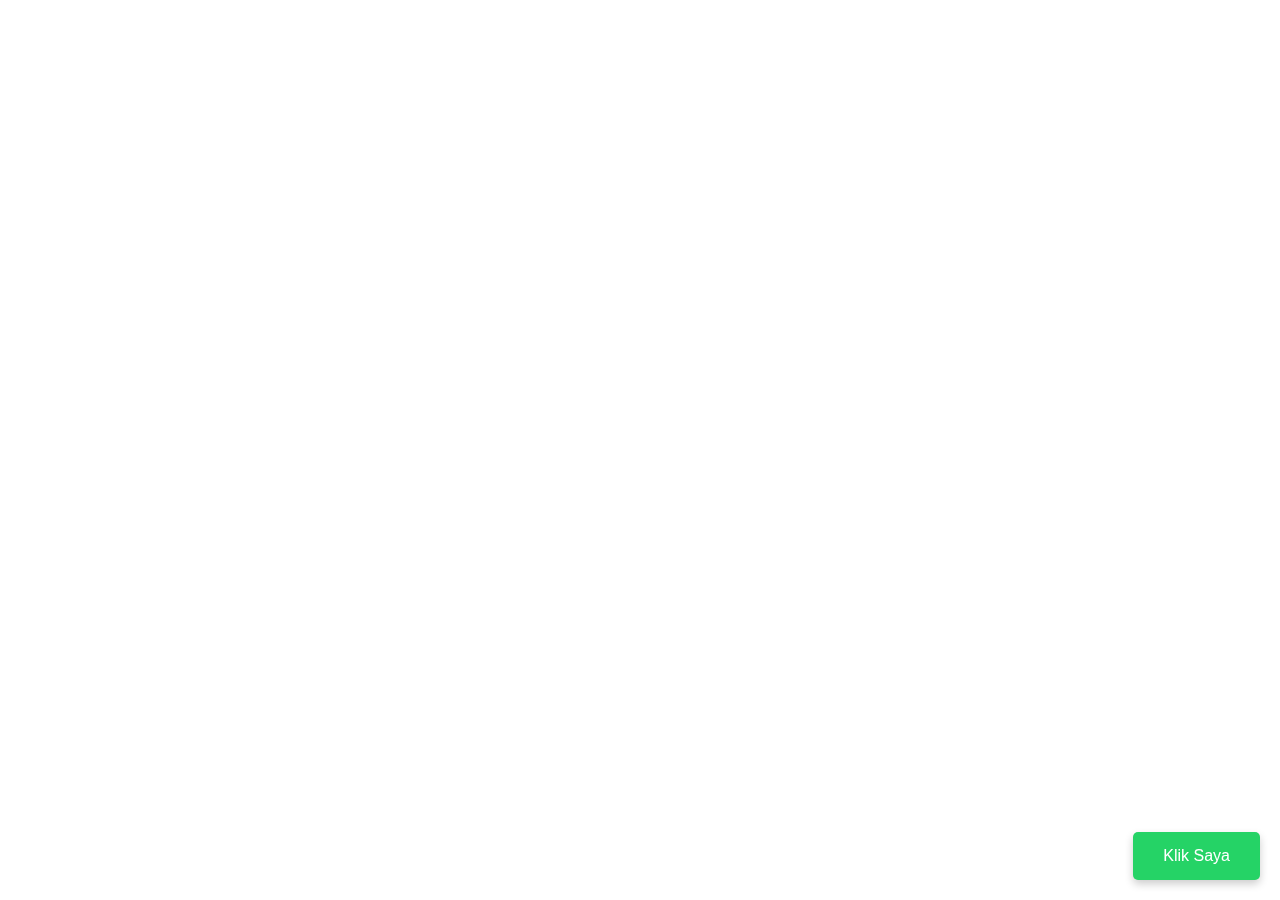
<file: buttonstatic/index.html>
<!DOCTYPE html>
<html lang="id">
  <head>
    <meta charset="UTF-8" />
    <meta name="viewport" content="width=device-width, initial-scale=1.0" />
    <title>Tombol Pojok Kanan Bawah</title>
    <link rel="stylesheet" href="style.css" />
  </head>
  <body>
    <!-- <div class="content">
      <h1>Selamat datang di website!</h1>
      <p>Scroll halaman ini dan tombol tetap berada di pojok kanan bawah.</p>
    </div> -->

    <button class="unique-fixed-btn btn btn-primary">Klik Saya</button>
  </body>
</html>
</file>
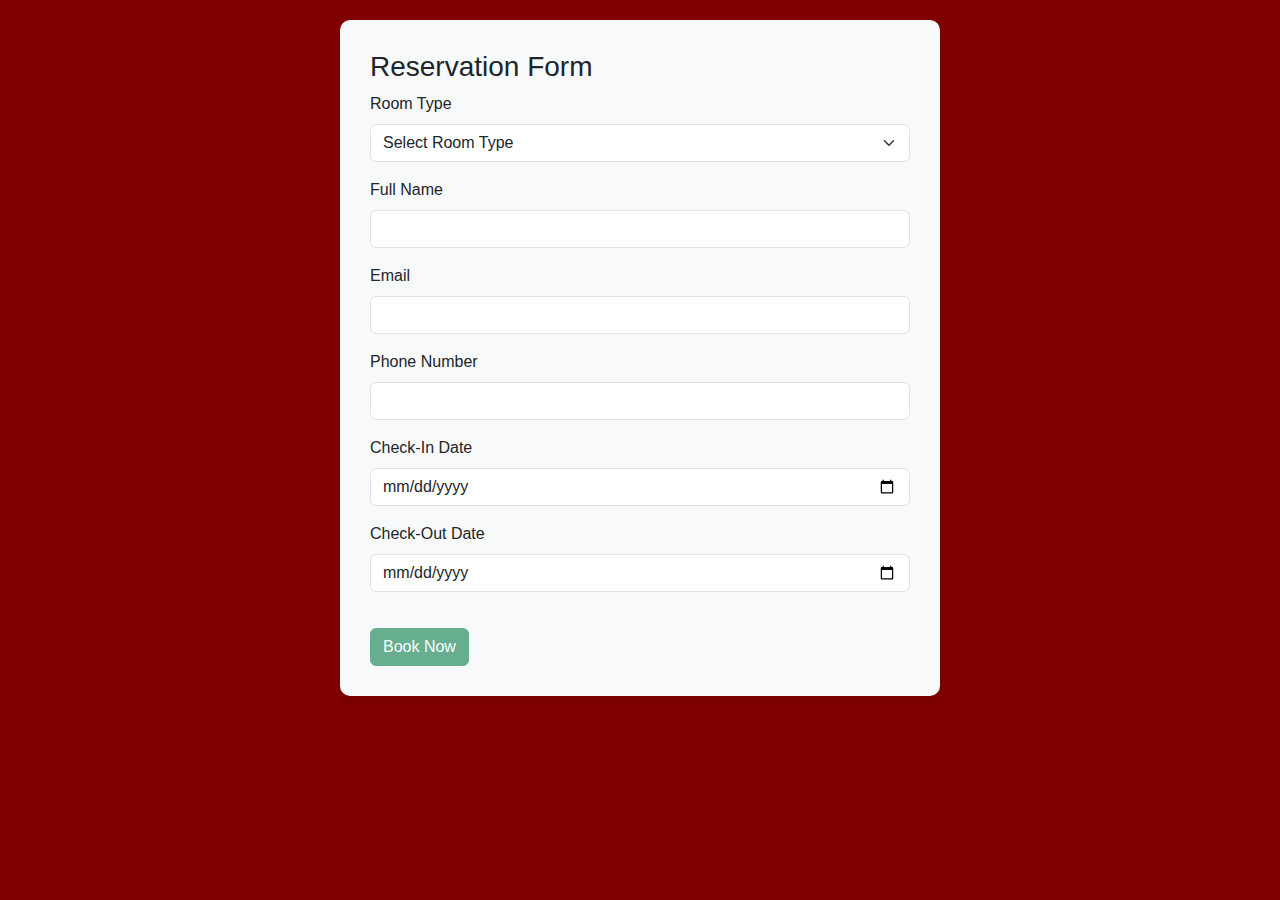
<file: reservasi2/index.html>
<!DOCTYPE html>
<html lang="en">
  <head>
    <meta charset="UTF-8" />
    <meta name="viewport" content="width=device-width, initial-scale=1.0" />
    <title>Safira - Homestay - Reservasi Form</title>
    <link
      rel="stylesheet"
      href="https://cdn.jsdelivr.net/npm/bootstrap@5.3.3/dist/css/bootstrap.min.css"
    />
    <link rel="icon" href="img/loggo.png" type="image/png" />
    <style>
      body {
        font-family: Arial, sans-serif;
        background-color: #800000;
      }

      .form-container {
        max-width: 600px;
        margin: 20px auto;
        padding: 30px;
        background-color: #f8f9fa;
        border-radius: 10px;
        box-shadow: 0 4px 8px rgba(0, 0, 0, 0.1);
      }

      #totalPrice {
        font-size: 1.2em;
        margin-top: 20px;
      }

      .btn-success {
        background-color: #28a745;
      }
    </style>
  </head>
  <body>
    <!-- Reservation Form Section -->
    <div class="form-container">
      <h3>Reservation Form</h3>
      <form id="formReservation">
        <div class="mb-3">
          <label for="roomType" class="form-label">Room Type</label>
          <select id="roomType" class="form-select" required>
            <option value="" disabled selected>Select Room Type</option>
            <option value="Suite Family" data-price="350000">
              Suite Family - 350,000 IDR
            </option>
            <option value="Suite Double" data-price="300000">
              Suite Double - 300,000 IDR
            </option>
            <option value="Suite Twin" data-price="300000">
              Suite Twin - 300,000 IDR
            </option>
          </select>
        </div>
        <div class="mb-3">
          <label for="fullName" class="form-label">Full Name</label>
          <input type="text" class="form-control" id="fullName" required />
        </div>
        <div class="mb-3">
          <label for="email" class="form-label">Email</label>
          <input type="email" class="form-control" id="email" required />
        </div>
        <div class="mb-3">
          <label for="phone" class="form-label">Phone Number</label>
          <input type="tel" class="form-control" id="phone" required />
        </div>
        <div class="mb-3">
          <label for="checkIn" class="form-label">Check-In Date</label>
          <input type="date" class="form-control" id="checkIn" required />
        </div>
        <div class="mb-3">
          <label for="checkOut" class="form-label">Check-Out Date</label>
          <input type="date" class="form-control" id="checkOut" required />
        </div>
        <div id="totalPrice"></div>
        <button
          type="button"
          id="bookNow"
          class="btn btn-success mt-3"
          disabled
        >
          Book Now
        </button>
      </form>
    </div>

    <script>
      document
        .getElementById("formReservation")
        .addEventListener("input", function () {
          const fullName = document.getElementById("fullName").value.trim();
          const email = document.getElementById("email").value.trim();
          const phone = document.getElementById("phone").value.trim();
          const roomType = document.getElementById("roomType").value;
          const checkIn = document.getElementById("checkIn").value;
          const checkOut = document.getElementById("checkOut").value;
          const bookNowBtn = document.getElementById("bookNow");
          const totalPriceElement = document.getElementById("totalPrice");

          if (fullName && email && phone && roomType && checkIn && checkOut) {
            const checkInDate = new Date(checkIn);
            const checkOutDate = new Date(checkOut);
            const nights = (checkOutDate - checkInDate) / (1000 * 60 * 60 * 24);

            if (nights > 0) {
              const roomPrice = parseInt(
                document.querySelector(`#roomType option[value="${roomType}"]`)
                  .dataset.price
              );
              const totalPrice = roomPrice * nights;

              totalPriceElement.textContent = `Total Price: ${totalPrice.toLocaleString()} IDR`;
              totalPriceElement.classList.remove("text-danger");
              totalPriceElement.classList.add("text-success");

              bookNowBtn.disabled = false;
              bookNowBtn.classList.remove("btn-secondary");
              bookNowBtn.classList.add("btn-success");

              // Event listener untuk tombol "Book Now"
              bookNowBtn.onclick = function () {
                const whatsappMessage = `https://wa.me/6282151151873?text=Reservation Details:%0A- Name: ${encodeURIComponent(
                  fullName
                )}%0A- Email: ${encodeURIComponent(
                  email
                )}%0A- Phone: ${encodeURIComponent(
                  phone
                )}%0A- Room Type: ${encodeURIComponent(
                  roomType
                )}%0A- Stay Duration: ${nights} Nights%0A- Total Price: ${totalPrice.toLocaleString()} IDR`;
                window.open(whatsappMessage, "_blank");
              };
            } else {
              totalPriceElement.textContent =
                "Check-Out date must be after Check-In date!";
              totalPriceElement.classList.add("text-danger");
              bookNowBtn.disabled = true;
              bookNowBtn.classList.add("btn-secondary");
              bookNowBtn.classList.remove("btn-success");
            }
          } else {
            totalPriceElement.textContent = "";
            bookNowBtn.disabled = true;
            bookNowBtn.classList.add("btn-secondary");
            bookNowBtn.classList.remove("btn-success");
          }
        });
    </script>
  </body>
</html>
</file>
<file: buttonstatic/style.css>
/* Reset Margin dan Padding */
* {
  margin: 0;
  padding: 0;
  box-sizing: border-box;
}

/* Gaya untuk konten */
.content {
  padding: 50px;
  font-family: Arial, sans-serif;
}

/* Gaya untuk tombol tetap di pojok kanan bawah dengan nama kelas unik */
.unique-fixed-btn {
  position: fixed;
  bottom: 20px; /* Jarak dari bawah halaman */
  right: 20px; /* Jarak dari kanan halaman */
  padding: 15px 30px;
  background-color: #25d366; /* Hijau seperti warna logo WhatsApp */
  color: white;
  border: none;
  border-radius: 5px;
  font-size: 16px;
  cursor: pointer;
  box-shadow: 0 4px 8px rgba(0, 0, 0, 0.2);
  transition: background-color 0.3s ease;
  z-index: 9999; /* Pastikan tombol di lapisan paling depan */
}

/* Efek saat tombol dihover */
.unique-fixed-btn:hover {
  background-color: #128c7e; /* Warna lebih gelap saat dihover (warna hijau lebih gelap dari WhatsApp) */
}

/* Media Query untuk perangkat mobile */
@media (max-width: 767px) {
  .unique-fixed-btn {
    bottom: 40px; /* Memberikan ruang lebih banyak di bawah tombol pada perangkat mobile */
  }
}
</file>
